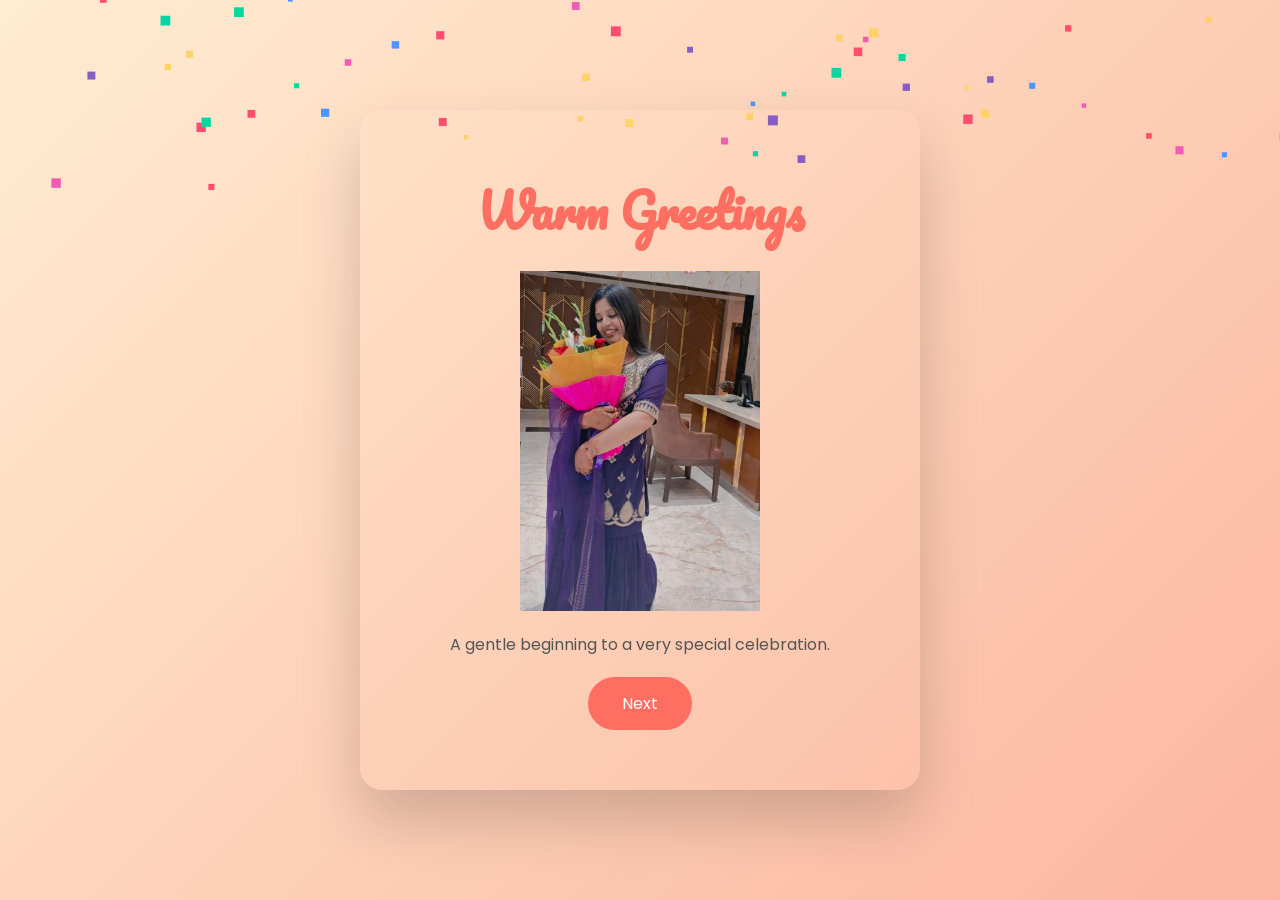
<file: index.html>
<!DOCTYPE html>
<html lang="en">
<head>
<meta charset="UTF-8">
<title>Birthday Wishes</title>
<meta name="viewport" content="width=device-width, initial-scale=1.0">

<link href="https://fonts.googleapis.com/css2?family=Poppins:wght@300;400;600&family=Pacifico&display=swap" rel="stylesheet">

<style>
*{
  margin:0;
  padding:0;
  box-sizing:border-box;
  font-family:Poppins,sans-serif;
}

body{
  background:linear-gradient(135deg,#ffecd2,#fcb69f);
  overflow:hidden;
}

/* ===== COMMON ===== */
.screen{
  min-height:100vh;
  display:none;
  align-items:center;
  justify-content:center;
  text-align:center;
  position:relative;
  z-index:2;
}
.active{display:flex}

.card{
  background:transparent;
  padding:50px 40px;
  border-radius:22px;
  max-width:520px;
  width:90%;
  box-shadow:0 30px 60px rgba(0,0,0,.18);
  animation:pop 1s ease;
}

@keyframes pop{
  from{transform:translateY(60px) scale(.9);opacity:0}
  to{transform:translateY(0) scale(1);opacity:1}
}

h1{
  font-family:Pacifico,cursive;
  font-size:44px;
  color:#ff6f61;
}

.big{
  font-size:78px;
  animation:glow 2s infinite alternate;
}

@keyframes glow{
  from{text-shadow:0 0 15px #ffc2d1}
  to{text-shadow:0 0 40px #ff4d6d}
}

p{
  color:#555;
  line-height:1.7;
  margin:18px 0;
}

img{
  width:220px;
  margin:20px auto;
  display:block;
}

.btn{
  padding:14px 34px;
  background:#ff6f61;
  color:#fff;
  border-radius:30px;
  text-decoration:none;
  display:inline-block;
}

.btn:hover{background:#ff3d2e}

/* FLOAT */
.float{animation:float 3s ease-in-out infinite}
@keyframes float{50%{transform:translateY(-15px)}}

/* IMAGE FLOW */
.flow{
  position:fixed;
  inset:0;
  pointer-events:none;
  z-index:1;
}
.flow img{
  position:absolute;
  bottom:-160px;
  opacity:.85;
  animation:up linear infinite;
}
@keyframes up{to{transform:translateY(-150vh)}}

/* CANVAS */
canvas{
  position:fixed;
  inset:0;
  pointer-events:none;
  z-index:0;
}

.white{color:#fff}

/* ===== MOBILE (≤ 480px) ===== */
@media (max-width:480px){
  .card{padding:26px 20px}
  h1{font-size:26px}
  .big{font-size:46px}
  p{font-size:13px}
  img{width:140px}
  .btn{padding:11px 24px;font-size:13px}
}

/* ===== LAPTOP (≥ 1024px) ===== */
@media (min-width:1024px){
  .card{max-width:560px;padding:60px 50px}
  h1{font-size:46px}
  .big{font-size:82px}
  img{width:240px}
}
</style>
</head>

<body>

<audio id="music" src="../music/birthday.mp3"></audio>

<canvas id="confetti"></canvas>
<canvas id="fireworks"></canvas>

<!-- TAB 1 -->
<section class="screen active" id="tab1">
  <div class="card">
    <h1>Warm Greetings</h1>
    <img src="../image/img1.png">
    <p>A gentle beginning to a very special celebration.</p>
    <a class="btn" onclick="nextTab(1)">Next</a>
  </div>
</section>

<!-- TAB 2 -->
<section class="screen" id="tab2">
  <div class="card">
    <h1>With Respect</h1>
    <img src="../image/img2.png" class="float">
    <p>May your life always be guided by peace and happiness.</p>
    <a class="btn" onclick="nextTab(2)">Next</a>
  </div>
</section>

<!-- TAB 3 -->
<section class="screen" id="tab3">
  <div class="card">
    <h1 class="big">Happy Birthday</h1>
    <img src="../image/img.png">
    <p>Wishing you health, success, and joyful moments.</p>
    <a class="btn" onclick="nextTab(3)">Final Surprise</a>
  </div>
</section>

<!-- TAB 4 -->
<section class="screen" id="tab4">
  <div class="flow" id="flow"></div>
  <div class="card">
    <h1 class="big">🎉 Celebrate 🎉</h1>
    <p class="white">May this year bring new hope,
      endless smiles, and beautiful memories.</p>
  </div>
</section>

<script>
function nextTab(n){
  document.getElementById("tab"+n).classList.remove("active");
  document.getElementById("tab"+(n+1)).classList.add("active");
  if(n===3) startFinal();
}

const images=[
  "../image/img1.png",
  "../image/img2.png",
  "../image/img3.png",
  "../image/img4.png",
  "../image/img5.png"
];

function startFinal(){
  document.getElementById("music").play();
  imageFlow();
  fireworks();
}

function imageFlow(){
  const f=document.getElementById("flow");
  for(let i=0;i<30;i++){
    let im=document.createElement("img");
    im.src=images[i%images.length];
    im.style.left=Math.random()*100+"%";
    im.style.width=60+Math.random()*70+"px";
    im.style.animationDuration=16+Math.random()*14+"s";
    im.style.animationDelay=Math.random()*8+"s";
    f.appendChild(im);
  }
}

/* CONFETTI */
const cc=document.getElementById("confetti"),cx=cc.getContext("2d");
cc.width=innerWidth;cc.height=innerHeight;
const conf=[],colors=["#ff4d6d","#ffd166","#06d6a0","#4d96ff","#845ec2","#f15bb5"];

class Conf{
  constructor(){
    this.x=Math.random()*cc.width;
    this.y=Math.random()*cc.height-cc.height;
    this.s=Math.random()*6+4;
    this.v=Math.random()*2+2;
    this.c=colors[Math.floor(Math.random()*colors.length)];
  }
  u(){this.y+=this.v;if(this.y>cc.height){this.y=-20;this.x=Math.random()*cc.width}}
  d(){cx.fillStyle=this.c;cx.fillRect(this.x,this.y,this.s,this.s)}
}
for(let i=0;i<180;i++)conf.push(new Conf());

(function loop(){
  cx.clearRect(0,0,cc.width,cc.height);
  conf.forEach(c=>{c.u();c.d()});
  requestAnimationFrame(loop);
})();

/* FIREWORKS */
const fw=document.getElementById("fireworks"),fx=fw.getContext("2d");
fw.width=innerWidth;fw.height=innerHeight;
let p=[];

class Part{
  constructor(x,y){
    this.x=x;this.y=y;
    this.vx=(Math.random()-.5)*5;
    this.vy=(Math.random()-.5)*5;
    this.life=90;
    this.c=`hsl(${Math.random()*360},100%,60%)`;
  }
  u(){this.x+=this.vx;this.y+=this.vy;this.life--}
  d(){fx.fillStyle=this.c;fx.beginPath();fx.arc(this.x,this.y,2,0,7);fx.fill()}
}

function boom(){
  let x=Math.random()*fw.width,y=Math.random()*fw.height/2;
  for(let i=0;i<80;i++)p.push(new Part(x,y));
}

function fireworks(){
  (function loop(){
    fx.fillStyle="rgba(0,0,0,.15)";
    fx.fillRect(0,0,fw.width,fw.height);
    if(Math.random()<.05)boom();
    p=p.filter(o=>{o.u();o.d();return o.life>0});
    requestAnimationFrame(loop);
  })();
}
</script>

</body>
</html>
</file>
